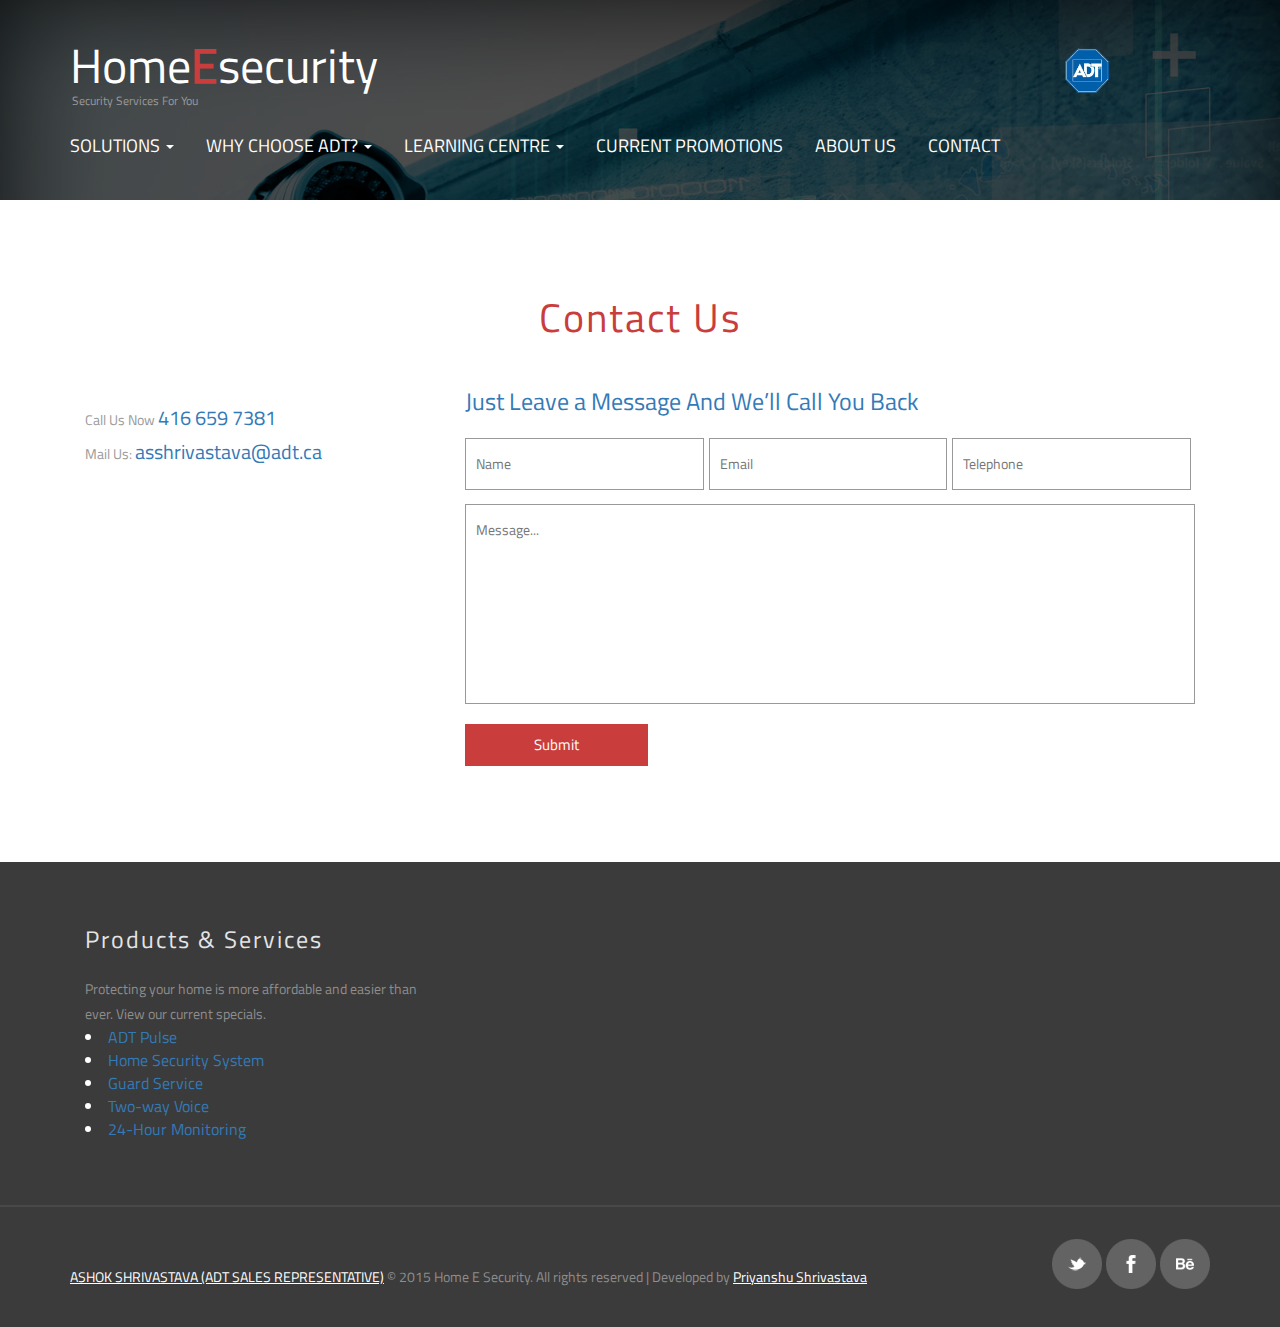
<file: contact.html>
<!DOCTYPE html>
<html>
<head>
<title>Contact Us, ADT Contact Information | ADT Security Services</title>
<!-- for-mobile-apps -->
<meta name="viewport" content="width=device-width, initial-scale=1">
<meta http-equiv="Content-Type" content="text/html; charset=utf-8" />
<meta name="keywords" content="Contact ADT Customer Service for home security or business security information by phone or email. At ADT  we welcome your questions, comments and feedback." />
<link href="images/home-img-4.png" rel="shortcut icon" />
<script type="application/x-javascript"> addEventListener("load", function() { setTimeout(hideURLbar, 0); }, false);
		function hideURLbar(){ window.scrollTo(0,1); } </script>
<!-- //for-mobile-apps -->
<link href="css/bootstrap.css" rel="stylesheet" type="text/css" media="all" />
<link href="css/style1.css" rel="stylesheet" type="text/css" media="all" />
<!-- js -->
<script src="js/jquery-1.11.1.min.js"></script>
<!-- //js -->
<link href='//fonts.googleapis.com/css?family=Open+Sans:400,300,300italic,400italic,600,600italic,700,700italic,800,800italic' rel='stylesheet' type='text/css'>
<link href='//fonts.googleapis.com/css?family=Oswald:700,400,300' rel='stylesheet' type='text/css'>
</head>
	<style>
.banner-nav ul li{
	list-style-type:none;
	margin:0 0 1.5em;
	text-align:center;
	float:left;
	padding:1em;
}
ul.dropdown-menu li {
    margin: 0 0 .5em;
	}


</style>
<body>
<!-- banner -->
	<div class="banner" style="min-height:200px;">
     <div style="background:rgba(0,0,0,0.7); min-height:200px;">
		<div class="container">
         <div class="logo" style="float:right;">
				<a href="index.html"><img src="images/18790_1012664145439883_2320062862912007659_n.png" style="max-height:50px;" /></a>
			</div>
			<div class="logo">
				<a href="index.html">Home<label>E</label>security <span>Security Services For You</span></a>
			</div>
			
			<div class="banner-nav">
				
				<ul class="nav1" style="padding-top:1em;">
					<li style="padding-left:0;"><a href="#" data-hover="Services" class="dropdown-toggle" data-toggle="dropdown" role="button" aria-haspopup="true" aria-expanded="false">SOLUTIONS
						<span class="caret"></span></a>
						<ul class="dropdown-menu">
                        <li><a href="solutions/index.php">SOLUTIONS</a></li>
							<li><a href="solutions/adt-pulse.php">ADT Pulse</a></li>
							<li><a href="solutions/monitoring.php">Home Security System</a></li>
							<li><a href="solutions/video-surveillance.php">Video Surveillance</a></li>
							<li><a href="solutions/security-guard.php">Guard Services</a></li>
                            <li><a href="solutions/two-way-voice.php">Two-way Voice</a></li>
							<li><a href="solutions/garage-door-controller.php">Garage Door Controller</a></li>
						</ul>
					</li>
					<li><a href="#" data-hover="Services" class="dropdown-toggle" data-toggle="dropdown" role="button" aria-haspopup="true" aria-expanded="false">WHY CHOOSE ADT?
						<span class="caret"></span></a>
						<ul class="dropdown-menu">
                        <li><a href="why-adt/index.php">WHY CHOOSE ADT?</a></li>
							<li><a href="solutions/24hr-monitoring.php">24 Hour Monitoring</a></li>
							<li><a href="why-adt/home-security-reviews.php">ADT Customer Stories</a></li>
							<li><a href="why-adt/adt-guarantees.php">ADT's Gurantees</a></li>
							<li><a href="why-adt/adt-is-always-there.php">Always There Promise</a></li>
                            
						</ul>
					</li>
					<li><a href="#" data-hover="Services" class="dropdown-toggle" data-toggle="dropdown" role="button" aria-haspopup="true" aria-expanded="false">LEARNING CENTRE
						<span class="caret"></span></a>
						<ul class="dropdown-menu">
                        <li><a href="learning-centre/">LEARNING CENTRE</a></li>
							<li><a href="contact.html">Schedule an Evaluation</a></li>
							<li><a href="learning-centre/safety-tips.php">Safety Tips</a></li>
							<li><a href="learning-centre/security-topics.php">Security Topics</a></li>
							<li><a href="learning-centre/safety-terms-glossary.php">Home Security Glossary</a></li>
						</ul>
					</li>
					<li><a href="current-promotion.php">CURRENT PROMOTIONS</a></li>
					<li><a href="about-us.php">ABOUT US</a></li>
                    <li><a href="contact.html">CONTACT</a></li>
				</ul>
					</div>
			</div>
		</div>
	</div>
    
<!-- //banner -->
<!-- contact -->
<script>
		function submitMsg(){
			 var name = document.getElementById('name').value;
			var email = document.getElementById('email').value;
			var tele = document.getElementById('tele').value;
			var msg = document.getElementById('msg').value;
			if(name == "" || email == "" || msg == "" || tele == ""){
			 alert("Missing Something!");
			}else{
				$.post("postmsg.php", {name: name, email: email, tele: tele, msg: msg}, function(data){
					
				$('#name, #email, #msg, #tele').val("");
				$('#status').val("Message Sent Successfully...");
			});
			}
		}
		</script>	
	<div class="contact">
		<div class="container">
			<h2> Contact Us</h2>
			<div class="contact-grid">
				<div class="col-md-4 contact-left">
					
					<ul>
						<li>Call Us Now <A href="#" style="color:#337ab7; font-size:20px;">416 659 7381</A></li>
						<li>Mail Us: <a href="mailto:asshrivastava@adt.ca" style="color:#337ab7; font-size:20px;">asshrivastava@adt.ca</a></li>
					</ul>
				</div>
				<div class="col-md-8 contact-left">
                    <h3 style="color:#337ab7;"> Just Leave a Message And We’ll Call You Back</h3>
					
						<input type="text" id="name" placeholder="Name"  required>
						<input type="email"  id="email"  placeholder="Email"  required>
						<input type="text" id="tele" placeholder="Telephone"  required>
						<textarea type="text" id="msg" placeholder="Message..."   required></textarea>
                        <p id="status" style="color:#F00;"></p>
						<input type="submit" onClick="submitMsg()" value="Submit" >
					
				</div>
				<div class="clearfix"> </div>
			</div>
		</div>
	</div>
	<div class="contact-bottom">
		<!--<iframe src="https://www.google.com/maps/embed?pb=!1m18!1m12!1m3!1d2887.252949598097!2d-79.63206208420662!3d43.64290536111394!2m3!1f0!2f0!3f0!3m2!1i1024!2i768!4f13.1!3m3!1m2!1s0x882b38c0058d5343%3A0x39bc664fc52be8b3!2sMatheson+Blvd+E%2C+Mississauga%2C+ON%2C+Canada!5e0!3m2!1sen!2sin!4v1450568634939" width="600" height="450" frameborder="0" style="border:0" allowfullscreen></iframe>-->
	</div>
<!-- //contact -->
<!-- footer -->
	<!-- footer -->
<div class="footer">
		<div class="container">	
			<div class="footer-grids">
				<div class="col-md-4 footer-grid">
					<h3>Products & Services</h3>
					 <p>Protecting your home is more affordable and easier than ever. View our current specials.</p>
				<ul class="menu">
					<li><a href="solutions/adt-pulse.php">ADT Pulse</a></li>
					<li><a href="#">Home Security System</a></li>
					<li><a href="solutions/security-guard.php">Guard Service</a></li>
					<li><a href="solutions/two-way-voice.php">Two-way Voice</a></li>
					<li><a href="solutions/24hr-monitoring.php">24-Hour Monitoring</a></li>
				</ul>
					
				</div>
				
                <style>
				.menu li{
					color:#FFF;
					list-style:inside;
				}
				</style>
				<div class="col-md-4 footer-grid">
					
					<div class="footer-grds">
						
				
						<div class="clearfix"> </div>
					</div>
					<div class="footer-grds">
						
						<div class="clearfix"> </div>
					</div>
				</div>
				<div class="clearfix"> </div>
			</div>
		</div>
	</div>
	<div class="footer-copy">
		<div class="container">	
			<div class="footer-left">
            	
				<p><a href="#">ASHOK SHRIVASTAVA (ADT SALES REPRESENTATIVE)</a> © 2015 Home E Security. All rights reserved | Developed by <a href="http://startx.in">Priyanshu Shrivastava</a></p>
			</div>
			<div class="footer-right">
				<ul>
					<li><a href="#" class="p"> </a></li>
					<li><a href="https://www.facebook.com/AshokAtADTCanada/" class="facebook"> </a></li>
					<li><a href="#" class="in"> </a></li>
				</ul>
			</div>
			<div class="clearfix"> </div>
		</div>
	</div>
<!-- //footer -->
<!-- //footer -->
<!-- for bootstrap working -->
		<script src="js/bootstrap.js"> </script>
<!-- //for bootstrap working -->
</body>
</html>
</file>
<file: css/style1.css>
@font-face{
   font-family:'TitilliumWeb-Regular';
   src: url(../fonts/TitilliumWeb-Regular.ttf)format('truetype');
}
@font-face{
   font-family:'TitilliumWeb-Bold';
   src:url(../fonts/TitilliumWeb-Bold.ttf)format('truetype');
}
html, body{
    font-size: 100%;
	background:	#fff;
	font-family: 'TitilliumWeb-Regular' sans-serif;
}

p{
	margin:0;
}
ul,label{
	margin:0;
	padding:0;
}
body a:hover{
	text-decoration:none;
}
/*-- banner --*/
.banner{
	background:url(../images/video-surveillance1.jpg) no-repeat 0px 0px;
	background-size:cover;
	-webkit-background-size:cover;
	-moz-background-size:cover;
	-o-background-size:cover;
	-ms-background-size:cover;
	min-height:800px;
}
.logo{
	margin:2em 0 0;
	width: 13%;
}
.logo a{
	font-size:3em;
	color:#fff;
	text-decoration:none;
	display: block;
}
.logo a label{
	color:#C93D3D;
	display: inline;
}
.logo a span{
	display:block;
	line-height:0;
	font-size:12px;
	color: #999;
    padding-left: 2px;
}
.banner-info{
	margin:3em auto 0;
	text-align:center;
	width:60%;
}
.banner-info h1{
	font-size:2em;
	color:#fff;
	margin:0;
	
	letter-spacing: 15px;
    text-transform: uppercase;
}
.banner-info p{
	color:#fff;
	font-size:14px;
	margin:1em 0 0;
	line-height:1.8em;
}
.small-logo{
	padding:2em 0 4em;
}
.small-logo a span{
	font-size:2em;
	color:#fff;
	left: 17.3em;
}
.small-logo p{
	font-size:14px;
	color:#fff;
	margin:1em 0 0;
	text-align:center;
}
.banner-nav ul li{
	list-style-type:none;
	margin:0 0 1.5em;
	text-align:center;
}
.banner-nav ul li a{
	font-size:18px;
	color:#fff;
	text-decoration:none;
	padding:.5em 0 0;
	transition:.5s all;
	-webkit-transition:.5s all;
	-moz-transition:.5s all;
	-o-transition:.5s all;
	-ms-transition:.5s all;
	
}
.banner-nav ul li a:hover,.banner-nav ul li.active a{
	color:#C93D3D;
	border-top:1px solid #C93D3D;
}
.btn-default:hover, .btn-default:focus, .btn-default.focus, .btn-default:active, .btn-default.active, .open > .dropdown-toggle.btn-default {
    color: #C93D3D;
    background:none;
    border:none;
	border-top:1px solid #C93D3D;
}
.btn-default{
	color: #fff;
    background:none;
    border:none;
	font-size:18px;
}
.dropdown-menu {
    position:absolute;
    top:18%;
    left: 15%;
    background: darkorange;
    border: none;
    box-shadow: none;
}
ul.dropdown-menu li {
    margin: 0 0 .5em;
}
.dropdown-menu > li > a:hover, .dropdown-menu > li > a:focus{
	background:none;
}
.dropdown-menu li a{
	width: 50%;
}
/*-- //banner --*/
/*-- banner-bottom --*/
.banner-bottom{
	background:url(../images/1.jpg) no-repeat 0px 0px;
	background-size:cover;
	-webkit-background-size:cover;
	-moz-background-size:cover;
	-o-background-size:cover;
	-ms-background-size:cover;
	min-height:445px;
}
.banner-bottom-left{
	padding-top: 3em;
    padding-bottom: 7em;
    background:  no-repeat 48px 225px;
    display: block;
}
.banner-bottom-left h2{
	font-size:1.5em;
	color:#C93D3D;
	margin:0;
	text-transform:capitalize;
	
}
.banner-bottom-left ul{
	padding:1em 0 2em 1.5em;
}
.banner-bottom-left ul li{
	color:#C93D3D;
	margin:0 0 1em;
}
.banner-bottom-left ul li a{
	font-size:14px;
	color:#999;
	text-decoration:none;
}
.banner-bottom-left ul li a:hover{
	color:#C93D3D;
}
.more a{
	font-size: 15px;
    color: #fff;
    padding: 15px 25px;
    background: #767676;
	text-decoration:none;
	transition:.5s all;
	-webkit-transition:.5s all;
	-moz-transition:.5s all;
	-o-transition:.5s all;
	margin-top:10px;
	-ms-transition:.5s all;
}
.more a:hover{
	background:#C93D3D;
}
.banner-bottom-right-info{
	margin: 6.5em 0em 2em 7em;
    padding: 1em;
    border: 2px solid #fff;
    width: 75%;
}
.banner-bottom-right-info p span{
	font-size: 3.5em;
    left: 3em;
    color: #fff;
}
.banner-bottom-right-info h3{
	color:#fff;
	font-size:2em;
	margin:1em 0 0;
	text-transform:capitalize;
	text-align:center;
	letter-spacing:2px;
	line-height: 1.3em;
}
/*-- //banner-bottom --*/
/*-- events --*/
.events,.testimonials,.contact,.typo,.gallery,.services,.featured-services,.blog-page,.single{
	padding:6em 0;
}
.events h3,.testimonials h3,.contact h2,h3.title,.gallery h3,.services h3,.featured-services h3{
	text-align:center;
	font-size:2.5em;
	letter-spacing:2px;
	color:#C93D3D;
	margin:0;
}
.events-grid span{
	font-size:3em;
	color:#999;
}
.events-grid-right p{
	font-size:14px;
	line-height:1.8em;
	color:#999;
	margin:0 0 2em;
}
.events-grids{
	margin:4em 0 6em;
}
.activities-right h4{
	text-transform:capitalize;
	color:#C93D3D;
	letter-spacing:2px;
	margin:0;
	font-size:1.3em;
}
.activities-right p{
	color:#999;
	font-size:14px;
	line-height:1.8em;
	margin:.5em 0 0;
}
/*-- //events --*/
/*-- events-bottom --*/
.events-bottom{
	background:url(../images/2.jpg) no-repeat 0px 0px;
	background-size:cover;
	-webkit-background-size:cover;
	-moz-background-size:cover;
	-o-background-size:cover;
	-ms-background-size:cover;
	min-height:445px;
}
.events-btm {
    margin: 6.5em 0em 2em 0em !important;
}
/*-- //events-bottom --*/
/*-- testimonials --*/
.testimonials{
	padding:5em 0 8em;
}
.testimonials-grid-left1{
	float:left;
	width:30%;
}
.testimonials-grid-right1{
	float:right;
	width:68%;
}
.testimonials-grid-right1 p{
	position: relative;
    font-size: 14px;
    color: #999;
    margin: 1.5em 0 0;
    line-height: 1.8em;
    padding-left: 3em;
}
.testimonials-grid-right1 p:before{
	background: url(../images/1.png) no-repeat 0px 0px;
    display: block;
    width: 32px;
    height: 32px;
    content: '';
    position: absolute;
    left: 8px;
	top: -30px;
}
.testimonials-grid{
	margin:2em 0 0;
}
.testimonials-grid-right1 p span{
	font-size:2em;
	color:#D4D4D4;
}
/*-- //testimonials --*/
/*-- footer --*/
.footer{
	padding:4em 0;
	background:#3B3B3B;
}
.footer-grid h3{
	font-size:1.5em;
	color:#E5E4E4;
	margin:0 0 1em;
	letter-spacing:2px;
}
.footer-grid p{
	color:#8F8D8D;
	font-size:14px;
	line-height:1.8em;
	margin:0;
}
.exam{
	display: block;
    color: #fff;
    font-size: 14px;
    text-decoration: none;
    margin: 2em 0 0;
}
.exam:hover{
	color:#8F8D8D;
}
.footer-grd{
	float:left;
	width:25%;
	border:2px solid #fff;
}
.dealer-grid-left{
	float:left;
	width:30%;
}
.dealer-grid-right{
	float:right;
	width:65%;
}
.dealer-grid-right h4{
	font-size:1em;
	color:#fff;
	text-transform:capitalize;
	margin:0 0 .5em;
}
.dealer-grid-right h4 a{
	color:#fff;
	text-decoration:none;
}
.dealer-grid-right h4 a:hover{
	color:#d54f30;
	text-decoration:none;
}
.dealer-grid-right p{
	color:#8F8D8D;
	font-size:14px;
	line-height:1.8em;
	margin:0;
}
.dealer-grids:nth-child(2) {
  margin: 0 0 1.5em;
}
.footer-copy{
	border-top:2px solid #484848;
	padding:2em 0;
	background:#3B3B3B;
}
.footer-left{
	float:left;
}
.footer-left p{
	text-align:center;
	color:#8F8D8D;
	font-size:14px;
	margin:2em 0 0;
}
.footer-left p a{
	color:#fff;
	text-decoration:underline;
}
.footer-right{
	float:right;
}
.footer-right ul li{
	display:inline-block;
}
.footer-right ul li a.facebook{
	background: url(../images/img-sp.png) no-repeat -65px -2px;
    display: block;
    height: 50px;
    width: 50px;
}
.footer-right ul li a.facebook:hover{
	background: url(../images/img-sp.png) no-repeat -3px -2px;
    display: block;
}
.footer-right ul li a.p{
	background: url(../images/img-sp.png) no-repeat -65px -56px;
    display: block;
    height: 50px;
    width: 50px;
}
.footer-right ul li a.p:hover{
	background: url(../images/img-sp.png) no-repeat -3px -56px;
    display: block;
}
.footer-right ul li a.in{
	background:url(../images/img-sp.png) no-repeat -67px -112px;
    display: block;
    height: 50px;
    width: 50px;
}
.footer-right ul li a.in:hover{
	background:url(../images/img-sp.png) no-repeat -3px -112px;
    display: block;
}
/*-- //footer --*/
/*-- contact --*/
.contact-bottom iframe{
	width:100%;
	min-height:500px;
	margin:0 0 -5px;
}
.contact-left h3{
	font-size: 1.5em;
	color: #999;
	margin:0 0 1em;
}
.contact-left p{
	color: #999;
	font-size: 14px;
	line-height: 1.8em;
	margin:0;
	width:75%;
}
.contact-left p span{
	display:block;
	font-weight:700;
}
.contact-left ul{
	padding:1em 0 0;
	margin:0;
}
.contact-left ul li{
	list-style-type:none;
	margin:0 0 5px;
	font-size:14px;
	color:#999;
}
.contact-left ul li a{
	font-size:14px;
	color:#999;
	text-decoration:none;
}
.contact-left ul li a:hover{
	color:rgb(217, 74, 73);
}
.contact-left input[type="text"],.contact-left input[type="email"],.contact-left textarea{
	background:none;
	border: 1px solid #999;
	color: #424341;
	padding: 15px 10px;
	font-size: 14px;
	outline: none;
}
.contact-left input[type="text"],.contact-left input[type="email"]{
	width: 32.7%;
	float: left;
}
.contact-left input[type="email"]{
	margin:0 5px;
}
.contact-left textarea{
	min-height: 200px;
	resize: none;
	width: 100%;
	margin: 1em 0 ;
}
.contact-left input[type="submit"] {
    outline: none;
    color: #fff;
    font-size: 15px;
    padding: 10px 0;
    width: 25%;
    background: #C93D3D;
	border: none;
	transition: .5s all;
	-webkit-transition: .5s all;
	-moz-transition: .5s all;
	-o-transition: .5s all;
	-ms-transition: .5s all;
}
.contact-left input[type="submit"]:hover{
	background:#7B7B7B;
}
.contact-grid{
	margin:3em 0 0;
}
/*-- //contact --*/
/*--Typography--*/
.show-grid [class^=col-] {
    background: #fff;
  text-align: center;
  margin-bottom: 10px;
  line-height: 2em;
  border: 10px solid #f0f0f0;
}
.show-grid [class*="col-"]:hover {
  background: #e0e0e0;
}
.grid_3{
	margin-bottom:2em;
}
.xs h3, h3.m_1{
	color:#000;
	font-size:1.7em;
	font-weight:300;
	margin-bottom: 1em;
}
.grid_3 p{
  color: #999;
  font-size: 0.85em;
  margin-bottom: 1em;
  font-weight: 300;
}
.grid_4{
	background:none;
	margin-top:50px;
}
.label {
  font-weight: 300 !important;
  border-radius:4px;
}  
.grid_5{
	background:none;
	padding:2em 0;
}
.grid_5 h3, .grid_5 h2, .grid_5 h1, .grid_5 h4, .grid_5 h5, h3.hdg, h3.bars {
	margin-bottom: 1em;
    color:#C7C7C7;
}
.table > thead > tr > th, .table > tbody > tr > th, .table > tfoot > tr > th, .table > thead > tr > td, .table > tbody > tr > td, .table > tfoot > tr > td {
  border-top: none !important;
}
.tab-content > .active {
  display: block;
  visibility: visible;
}
.pagination > .active > a, .pagination > .active > span, .pagination > .active > a:hover, .pagination > .active > span:hover, .pagination > .active > a:focus, .pagination > .active > span:focus {
  z-index: 0;
}
.badge-primary {
  background-color: #03a9f4;
}
.badge-success {
  background-color: #8bc34a;
}
.badge-warning {
  background-color: #ffc107;
}
.badge-danger {
  background-color: #e51c23;
}
.grid_3 p{
  line-height: 2em;
  color: #888;
  font-size: 0.9em;
  margin-bottom: 1em;
  font-weight: 300;
}
.bs-docs-example {
  margin: 1em 0;
}
section#tables  p {
 margin-top: 1em;
}
.tab-container .tab-content {
  border-radius: 0 2px 2px 2px;
  border: 1px solid #e0e0e0;
  padding: 16px;
  background-color: #ffffff;
}
.table td, .table>tbody>tr>td, .table>tbody>tr>th, .table>tfoot>tr>td, .table>tfoot>tr>th, .table>thead>tr>td, .table>thead>tr>th {
  padding: 15px!important;
}
.table > thead > tr > th, .table > tbody > tr > th, .table > tfoot > tr > th, .table > thead > tr > td, .table > tbody > tr > td, .table > tfoot > tr > td {
  font-size: 0.9em;
  color: #999;
  border-top: none !important;
}
.tab-content > .active {
  display: block;
  visibility: visible;
}
.label {
  font-weight: 300 !important;
}
.label {
  padding: 4px 6px;
  border: none;
  text-shadow: none;
}
.nav-tabs {
  margin-bottom: 1em;
}
.alert {
  font-size: 0.85em;
}
h1.t-button,h2.t-button,h3.t-button,h4.t-button,h5.t-button {
line-height:1.8em;
  margin-top:0.5em;
  margin-bottom: 0.5em;
}
li.list-group-item1 {
  line-height: 2.5em;
}
.input-group {
  margin-bottom: 20px;
  }
.in-gp-tl{
padding:0;
}
.in-gp-tb{
padding-right:0;
}
.list-group {
  margin-bottom: 48px;
}
 ol {
  margin-bottom: 44px;
}
h2.typoh2{
    margin: 0 0 10px;
}
@media (max-width:768px){
	.grid_5 {
		padding: 0 0 1em;
	}
	.grid_3 {
		margin-bottom: 0em;
	}
}
@media (max-width:640px){
	h1, .h1, h2, .h2, h3, .h3 {
		margin-top: 0px;
		margin-bottom: 0px;
	}
	.grid_5 h3, .grid_5 h2, .grid_5 h1, .grid_5 h4, .grid_5 h5, h3.hdg, h3.bars {
		margin-bottom: .5em;
	}
	.progress {
		height: 10px;
		margin-bottom: 10px;
	}
	ol.breadcrumb li,.grid_3 p,ul.list-group li,li.list-group-item1 {
		font-size: 14px;
	}
	.breadcrumb {
		margin-bottom: 10px;
	}
	.well {
		font-size: 14px;
		margin-bottom: 10px;
	}
	h2.typoh2 {
		font-size: 1.5em;
	}
	.label {
		font-size: 58%;
	}
}
@media (max-width:480px){
	.table h1 {
		font-size: 26px;
	}
	.table h2 {
		font-size: 23px;
	}
	.table h3 {
		font-size: 20px;
	}
	.label {
		font-size: 53%;
	}
	.alert,p {
		font-size: 14px;
	}
	.pagination {
		margin: 20px 0 0px;
	}
}
@media (max-width: 320px){
	.grid_4 {
		margin-top: 18px;
	}
	h3.title {
		font-size: 1.6em;
	}
	.alert, p,ol.breadcrumb li, .grid_3 p,.well, ul.list-group li, li.list-group-item1,a.list-group-item {
		font-size: 13px;
	}
	.alert {
		padding: 10px;
		margin-bottom: 10px;
	}
	ul.pagination li a {
		font-size: 14px;
		padding: 5px 11px;
	}
	.list-group {
		margin-bottom: 10px;
	}
	.well {
		padding: 10px;
	}
	.nav > li > a {
		font-size: 14px;
	}
	table.table.table-striped,.table-bordered,.bs-docs-example {
		display: none;
	}
}
/*--//Typography --*/
/*--gallery--*/
/******** SAP ************/
.sap_tabs{
	clear:both;
	padding: 0em 0 2em;
}
.tab_box{
	background:#fd926d;
	padding: 2em;
}
.top1{
	margin-top: 2%;
}
.resp-tabs-list {
    list-style: none;
    padding: 2em 0 3em;
    margin: 0 auto;
    text-align: center;
}
.resp-tab-item{
	color:#C93D3D;
	font-size: 0.9em;
	cursor: pointer;
	padding: 6px 25px ;
	display: inline-block;
	margin: 0;
	text-align: center;
	list-style: none;
	outline: none;
	-webkit-transition: all 0.3s ease-out;
	-moz-transition: all 0.3s ease-out;
	-ms-transition: all 0.3s ease-out;
	-o-transition: all 0.3s ease-out;
	transition: all 0.3s ease-out;
	text-transform: uppercase;
	border: 2px solid #C93D3D;
	margin: 0 0.5em 0;
}
.resp-tab-active{
	background:#C93D3D;
	text-shadow: none;
	color: #fff;
}
.resp-tabs-container {
	padding: 0px;
	background-color: #fff;
	clear: left;
	
}
h2.resp-accordion {
	cursor: pointer;
	padding: 5px;
	display: none;
}
.resp-tab-content {
	display: none;
}
.resp-content-active, .resp-accordion-active {
   display: block;
}

.tab_img{
	padding:1em 0em;
	display: inline-block;
}
.img-top {	
	  position: relative;
}
.link-top{
	position: absolute;
	top: 0%;
	text-align: center;
	width: 90%;
	background:rgba(0, 0, 0, 0.38);
	height: 100%;
	transition:.5s all;
	-webkit-transition:.5s all;
	-moz-transition:.5s all;
	-o-transition:.5s all;
	-ms-transition:.5s all;
}
.img-top:hover .link-top{
	display: none;
}
/*--//gallery--*/
/*-- services --*/
.services-grids:nth-child(2) {
  margin: 3em 0 2em;
}
.srvs-image {
  float: left;
  width: 26%;
  background-color:rgb(163, 163, 163);
}
.srvs-image span.glyphicon{
    color: #FFF;
    padding: 0.8em;
    font-size: 2em;
	transition: 0.5s all ease;
	-webkit-transition: 0.5s all ease;
	-moz-transition: 0.5s all ease;
	-o-transition: 0.5s all ease;
	-ms-transition: 0.5s all ease;
}
.img-title {
  float: right;
  width: 65%;
}
.img-title h4 {
    margin: 2em 0 0;
    color: #999;
    font-size: 1.2em;
    letter-spacing: 1px;
    line-height: 1.4em;
    text-transform: capitalize;
}
.services-grids p {
	margin: 1.5em 0 0;
	line-height: 1.8em;
	font-size:14px;
	color: #999;
}
.services-grids-info:hover .srvs-image{
    background-color:#C93D3D;
}
.services-grids-info:hover span.glyphicon {
    transform: rotatey(360deg);
}
.featured-services h3{
	margin:0 0 1.5em;
}
.featured-services-grid p{
	margin: 1em 0;
	font-size: 14px;
	color: #9B9B9B;
	line-height: 1.8em;
}
.featured-services-grid ul{
	padding:0 0 0 1em;
	margin:0;
}
.featured-services-grid li{
	color:#C93D3D;
	margin: 15px 0;
	text-transform: capitalize;
}
.featured-services-grid li a{
	color: #999;
	font-size: 14px;
	text-decoration: none;
	transition:.5s all;
	-webkit-transition:.5s all;
	-moz-transition:.5s all;
	-o-transition:.5s all;
	-ms-transition:.5s all;
}
.featured-services-grid li a:hover{
	color:#C93D3D;
	text-decoration: none;
}
.services {
    padding: 6em 0 0 !important;
}
/*-- //services --*/
/*-- blog --*/
.blog-page-grids {
  margin-bottom: 3em;
}
.blog-page-grids-bot {
  float: left;
  width: 40%;
}
.blog-page-grid p span {
    color: #C93D3D;
}
.blog-page-grids-bot1 {
  float: right;
  width: 55%;
}
.blog-page-grid {
  float: left;
}
.blog-page-grid h3 {
  margin: 0;
  color: #1D1E1F;
  font-size:1.5em;
  letter-spacing:2px;
}
.blog-page-grid h3 a{
	color:#AAAAAA;
	text-decoration:none;
}
.blog-page-grid h3 a:hover{
	color:#C93D3D;
	text-decoration:none;
}
.blog-page-grid p {
  color: #333;
  font-size: 14px;
  margin: 0;
}
.blog-page-grid1 {
  float: right;
}
.blog-page-grid1 p {
  font-size: 1em;
  margin: 1.5em 0 0;
  color: #333;
}
.blog-page-grids-bot1 p {
  color: #333;
  font-size: 14px;
  margin: 0;
  line-height: 1.8em;
}
.blog-pag:nth-child(2) {
  margin: 4em 0;
}
.blog-page-grids-bot1 h4{
	font-size: 1.5em;
    color: #C93D3D;
    letter-spacing: 2px;
	margin:0 0 1em;
	text-transform:capitalize;
	
}
.blog-page-grid1 p a {
  color:#C93D3D;
}
.blg-pg {
  margin: 4em 0 0;
}
.blog-page-grids-bot1 ul{
	padding:0.2em 0 1em;
	padding-bottom:2em;
	padding-top:0;
}
.blog-page-grids-bot1 ul li{
	display:list-item;
	list-style:none;
	margin-right: 2em;
	padding-top:0.5em;
}
.blog-page-grids-bot1 ul li a{
	color: #666;
    font-size: 16px;
    text-decoration: none;
    padding-left: 1em;
	padding-top:1em;
	
}
.blog-page-grids-bot1 ul li a span{
	right:1em;
}
.blog-page-grids-bot1 ul li a:hover{
	color:#C93D3D;
}
/*-- //blog --*/
/*-- single --*/
.single-left{
	float:left;
	width:45%;
	}
.single h3{
	color: #C93D3D;
    font-size: 1.5em;
	margin: 0;
	text-transform: capitalize;
	
	letter-spacing:2px;
	}
.single-left p{
	color: #565656;
	font-size: 14px;
	font-style: italic;
	margin: 0 0 2em;
}
.single-left p span{
	font-size:18px;
	color: #C93D3D;
	}
.single-left img{
	width:100%;
	}
.single-right{
	float:right;
	width:50%;
	margin-top: 2.5em;
	}
.single-right h4{
	color:#8F8F8F;
	margin: 0 0 1em;
	font-size: 1.5em;
	letter-spacing:2px;
	}
.single-right p {
  color: #666;
  font-size: 14px;
  line-height: 1.8em;
  margin: 0;
}
.single-right p span{
	margin:1em 0 0;
	display:block;
	}
.single p.tortor{
	color: #999;
	font-size: 14px;
	line-height: 1.8em;
	margin: 1em 0 0;
}
.single-right p label{
	color:#adadad;
	margin:0;
	}
.tags-cate{
	padding:3em 0;
	border-top:1px dotted #adadad;
	border-bottom:1px dotted #adadad;
	margin:3em 0;
	}
.cat-grid{
	float:left;
	width:30%;
	text-align: center;
	}
.cat-grid:nth-child(2){
	margin:0 3em;
	}
.cat-grid h3{
	color:#8F8F8F;
	font-size: 1.5em;
	margin: 0;
	}
.cat-grid h3 span{
	font-size:25px;
	}
.cat-grid ul{
	padding:2em 0 0;
	margin:0;
	}
.cat-grid ul li{
	list-style-type:none;
	margin-top:1em;
	}
.cat-grid ul li a{
	color:#999;
	font-size:14px;
	border:1px dotted #adadad;
	padding:.5em  1em;
	}
.cat-grid ul li a:hover{
	text-decoration:none;
	color: #fff;
	background-color:#C93D3D;
	}
.top-social-icons {
	margin-top: 3em;
	}
.three-com h3{
	color:#C93D3D;
	font-size: 1.3em;
	margin:0;
	font-style: normal;
	padding:2em 0;
	}
.three-com h3 span{
	color:#AFAFAF;
	font-size:15px;
	}
.three-com h3 label{
	color:#9B9B9B;
	}
.tom-grid{
	padding:2em 0;
	border-bottom:1px solid #dddddd;
	width: 100%;
	}
.tom{
	float:left;
	border: 1px dotted;
	padding: .5em;
	}
.humour {
	padding-left: 8em;
	width: 100%;
	}
.tom-right{
	float:left;
	margin-left:2em;
	width:80%;
	}
.tom-right h4{
	color:#C93D3D;
	font-size:18px;
	font-style: normal;
	margin:0;
	}
.tom-right p label{
	color:#AFAFAF;
	font-size:15px;
	margin:0;
	font-style: normal;
	}
.tom-right p.lorem{
	color:#838383;
	font-size:14px;
	margin:0;
	line-height:30px;
	font-style: normal;
	}
.Hardy{
	float:left;
	}
.reply{
	float:left;
	margin-left:20em;
	margin-top: .5em;
	}
.reply a{
	padding: 10px 22px;
	background:url(../images/update.png) no-repeat 12px 10px #C93D3D;
	padding-left: 3.3em;
	display:block;
	color: #fff;
	font-size: 13px;
	font-weight: 600;
	font-style: normal;
	transition:.5s all;
	-webkit-transition:.5s all;
	-moz-transition:.5s all;
	-o-transition:.5s all;
	-ms-transition:.5s all;
	}
.reply a:hover{
	background:url(../images/update.png) no-repeat 12px 10px #999;
	display:block;
	text-decoration:none;
	}
.tom-grid:nth-child(4){
	border-bottom:none;
	}
.three-com{
	margin:3em 0;
	}
.leave-comment {
	  margin: 3em 0 0;
	}
.leave-comment p{
	color:#AFAFAF;
	font-size: 14px;
	margin: .5em 0 2em;
	}
.leave-comment input[type="text"],.leave-comment textarea{
	outline: none;
	border: 1px solid #D4D3D3;
	font-size: 15px;
	background: none;
	padding: 15px 10px;
	width: 60%;
	font-size:14px;
	}
.leave-comment input[type="text"]:nth-child(2){
	margin:1em 0;
	}
.leave-comment textarea{
	resize:none;
	min-height:200px;
	margin:1em 0;
	}
.leave-comment input[type="submit"] {
  outline: none;
  font-size: 16px;
  font-style: normal;
  background:#9B9B9B;
  padding: 15px 0;
  width: 25%;
  color: #fff;
  display: block;
  border: none;
  transition: .5s all;
  -webkit-transition: .5s all;
  -moz-transition: .5s all;
  -o-transition: .5s all;
  -ms-transition: .5s all;
}
.leave-comment input[type="submit"]:hover{
	background:#C93D3D;
}
/*--------social simptip--------*/
.top-social-icons a:hover{
	background:none;
	color:#838383;
	text-decoration:none;
	}
.top-social-icons a{
  position: relative;
  display: inline-block;
	margin-right: 10px;
  margin-bottom: 10px;
  background: none;
  border: 1px solid #999;
  padding: 5px 11px;
  color: #999;
  font-size: 14px;
}
.top-social-icons a:hover{
	background:#C93D3D;
	color:#fff;
	border: 1px solid #fff;
}
/*-- single --*/
/*-----start-responsive-design------*/
@media (max-width:1280px){
	.banner {
		min-height: 680px;
	}
	.dropdown-menu {
		top: 72%;
	}
	.contact-bottom iframe {
		min-height: 390px;
	}
}
@media (max-width:1024px){
	.logo {
		width: 17%;
	}
	.banner-info {
		width: 75%;
	}
	.small-logo a span {
		left: 14.3em;
	}
	.small-logo {
		padding: 2em 0 2em;
	}
	.banner {
		min-height: 640px;
		background: url(../images/video-surveillance1.jpg) no-repeat -145px 0px;
		background-size: cover;
		-webkit-background-size: cover;
		-moz-background-size: cover;
		-o-background-size: cover;
		-ms-background-size: cover;
	}
	.events, .testimonials, .contact, .typo, .gallery, .services, .featured-services, .blog-page, .single {
		padding: 4em 0;
	}
	.events h3, .testimonials h3, .contact h2, h3.title, .gallery h3, .services h3, .featured-services h3 {
		font-size: 2em;
	}
	.blog-page-grids-bot1 h4 {
		font-size: 1.2em;
	}
	.single-right h4 {
		margin: 0;
		font-size: 1.2em;
	}
	.single-right p span {
		margin: 0.7em 0 0;
	}
	.cat-grid {
		width: 31%;
	}
	.cat-grid:nth-child(2) {
		margin: 0 2em;
	}
	.tags-cate {
		padding: 2em 0;
		margin: 2em 0 0;
	}
	.three-com h3 {
		padding: 0;
	}
	.three-com h3 {
		font-size: 1em;
	}
	.leave-comment input[type="submit"] {
		font-size: 15px;
		padding: 10px 0;
		width: 20%;
	}
	.dropdown-menu {
		top: 66%;
	}
	.link-top {
		width: 88%;
	}
	.tab_img {
		padding: 0.5em 0em;
	}
	.srvs-image {
		width: 30%;
	}
	.banner-bottom-left h2 {
		font-size: 1.2em;
	}
	.banner-bottom {
		min-height: 370px;
	}
	.banner-bottom-right-info {
		margin: 5.5em 0em 2em 6em;
	}
	.banner-bottom-right-info p span {
		font-size: 3em;
		left: 3em;
	}
	.banner-bottom-right-info h3 {
		font-size: 1.5em;
		margin: 0.5em 0 0;
	}
	.banner-bottom-left {
		padding-bottom: 3.5em;
		background: url(../images/3.png) no-repeat 48px 160px;
	}
	.events-grids {
		margin: 3em 0 4em;
	}
	.events-grid-right {
		padding: 0 !important;
	}
	.events-grid span {
		font-size: 2.5em;
	}
	.more a {
		font-size: 13px;
		padding: 5px 25px 8px;
	}
	.activities-right h4 {
		letter-spacing: 1px;
		font-size: 1.2em;
	}
	.events-bottom {
		min-height: 363px;
	}
	.footer {
		padding: 3em 0;
	}
}
@media (max-width:768px){
	.logo {
		width: 21%;
	}
	.banner-info h1 {
		font-size: 1.8em;
		letter-spacing: 10px;
	}
	.banner-info {
		width: 100%;
	}
	.small-logo a span {
		left: 10.8em;
	}
	.banner-nav ul li a {
		font-size: 15px;
	}
	.banner {
		min-height: 610px;
		background: url(../images/video-surveillance1.jpg) no-repeat -258px 0px;
		background-size: cover;
		-webkit-background-size: cover;
		-moz-background-size: cover;
		-o-background-size: cover;
		-ms-background-size: cover;
	}
	.events, .testimonials, .contact, .typo, .gallery, .services, .featured-services, .blog-page, .single {
		padding: 3em 0;
	}
	.contact-left:nth-child(1) {
		margin: 0 0 2em;
	}
	.footer-grid {
		float: left;
		width: 33.33%;
	}
	.footer-grid h3 {
		font-size: 1.3em;
	}
	.footer {
		padding: 2em 0;
	}
	.contact-bottom iframe {
		min-height: 300px;
	}
	.blog-page-grid h3,.single h3 {
		font-size: 1.3em;
	}
	.blog-page-grids {
		margin-bottom: 2em;
	}
	.blog-page-grids-bot1 ul {
		padding: 1em 0 2em;
	}
	.blog-pag:nth-child(2) {
		margin: 3em 0;
	}
	.single-left {
		float: none;
		width: 100%;
	}
	.single-right {
		float: none;
		width: 100%;
		margin-top: 2em;
	}
	.cat-grid:nth-child(2) {
		margin: 0;
	}
	.cat-grid {
		width: 33.33%;
	}
	.three-com h3 {
		font-size: 1em !important;
	}
	.reply a {
		padding: 8px 22px;
		padding-left: 3em;
	}
	.humour {
		padding-left: 3em;
	}
	.leave-comment {
		margin: 0;
	}
	.three-com {
		margin: 3em 0 0em;
	}
	.leave-comment input[type="text"], .leave-comment textarea {
		width: 75%;
	}
	.leave-comment input[type="submit"] {
		font-size: 14px;
		padding: 8px 0;
		width: 25%;
	}
	.img-top {
		float: left;
		margin: 0 0 1.5em;
		width: 50%;
	}
	.tab_img {
		padding: 0;
	}
	.link-top {
		width: 91.8%;
	}
	.services {
		padding: 3em 0 0 !important;
	}
	.services-grids-info {
		float: left;
		width: 33.33%;
	}
	.srvs-image span.glyphicon {
		font-size: 1.5em;
	}
	.img-title h4 {
		margin: 1em 0 0;
		font-size: 1em;
	}
	.featured-services-grid {
		float: left;
		width: 33.33%;
	}
	.events h3, .testimonials h3, .contact h2, h3.title, .gallery h3, .services h3, .featured-services h3 {
		font-size: 1.8em;
		letter-spacing: 1px;
	}
	.banner-bottom-left {
		float: left;
	}
	.banner-bottom {
		min-height: 300px;
	}
	.banner-bottom-left ul {
		padding: 1em 0 1em 1.5em;
	}
	.banner-bottom-left {
		padding-bottom: 0;
	}
	.banner-bottom-right-info {
		margin: 3.5em 0em 2em 27em;
		width: 39%;
	}
	.banner-bottom-right-info p span {
		left: 2.5em;
	}
	.events-grid {
		width: 15%;
	}
	.events-grid-right {
		margin: 0 0 2em;
	}
	.events-grids {
		margin: 3em 0 2em;
	}
	.activities-grid {
		float: left;
		width: 50%;
	}
	.activities-left {
		margin: 0 0 1em;
	}
	.events-btm {
		margin:1.5em 0em 0em 0em !important;
	}
	.events-bottom {
		min-height: 550px;
	}
	.testimonials-grid-left {
		float: left;
		width: 50%;
	}
	.testimonials-grid-right1 p span {
		font-size: 1.5em;
	}
	.banner-bottom-left {
		padding-top:2em;
	}
	.dealer-grid-right h4 a {
		line-height: 1.4em;
	}
}
@media (max-width:667px){
	.banner-bottom-left {
		float: none;
	}
	.banner-bottom-right-info h3 {
		color: #797979;
	}
	.banner-bottom-right-info p span {
		color: #868585;
		left: 4.5em;
	}
	.banner-bottom-right-info {
		margin: 3em auto 0;
		width: 80%;
		border: 1px solid;
	}
	.small-logo a span {
		left: 9.2em;
	}
}
@media (max-width:640px){
	.logo {
		margin: 1em 0 0;
		width: 26%;
	}
	.banner-info h1 {
		font-size: 1.5em;
		letter-spacing: 7px;
	}
	.small-logo a span {
		left: 8.8em;
	}
	.small-logo {
		padding: 1em 0 2em;
	}
	.dropdown-menu {
		top: 63%;
		left: 58%;
	}
	.banner-bottom-left ul {
		padding: 1em 0;
	}
	.banner-bottom-left {
		background: url(../images/3.png) no-repeat 212px 57px;
	}
	.banner-bottom-right-info p span {
		left: 4em;
	}
	.events h3, .testimonials h3, .contact h2, h3.title, .gallery h3, .services h3, .featured-services h3 {
		font-size: 1.6em;
	}
	.events-grids {
		margin: 2em 0 1em;
	}
	.events-btm p span,.events-btm h3 {
		color: #fff;
	}
	.events-btm {
		border: 1px solid #fff;
	}
	.testimonials-grid-left {
		float: none;
		width: 100%;
	}
	.footer-grid {
		float: none;
		width: 100%;
	}
	.footer-grid:nth-child(2) {
		margin: 2em 0;
	}
	.exam {
		margin: 1em 0 0;
	}
	.footer-left p {
		margin: 0;
	}
	.footer-left {
		float: none;
		margin: 0 0 1em;
		text-align: center;
	}
	.footer-right {
		float: none;
		text-align: center;
	}
	.srvs-image {
		width: 38%;
		float: none;
		margin:0 auto;
	}
	.img-title {
		float: none;
		width: 100%;
		margin: 1em 0 0.5em;
	}
	.services-grids-info {
		text-align: center;
	}
	.services-grids p {
		margin: 0;
	}
	.link-top {
		width: 90.3%;
	}
	.sap_tabs {
		padding: 0;
	}
	.blog-page-grid h3, .single h3 {
		font-size: 1.2em;
	}
	.blog-page-grid1 p {
		margin: 0.5em 0 0;
	}
	.blog-page-grids-bot {
		float: none;
		width: 100%;
		margin: 0 0 1em;
	}
	.blog-page-grids-bot1 {
		float: none;
		width: 100%;
	}
	.cat-grid {
		width: 85%;
		float: none;
		margin: 0 auto;
	}
	.cat-grid:nth-child(2) {
		margin: 2em auto;
	}
	.cat-grid ul {
		padding: 0.5em 0 0;
	}
	.top-social-icons {
		margin-top: 1.5em;
	}
	.tags-cate {
		padding: 1em 0;
	}
	.three-com {
		margin: 2em 0 0em;
	}
	.tom {
		width: 15%;
	}
	.tom img{
		width:100%;
	}
	.tom-right {
		float: right;
		margin-left: 0;
	}
	.reply {
		margin-left: 12em;
		margin-top: 0;
	}
	.leave-comment input[type="text"], .leave-comment textarea {
		width: 85%;
	}
	.leave-comment input[type="submit"] {
		padding: 10px 0;
		width: 35%;
	}
}	
@media (max-width: 600px){
	.small-logo a span {
		left: 8.1em;
	}
}
@media (max-width: 480px){
	.logo a {
		font-size: 2.5em;
	}
	.logo {
		width: 28%;
	}
	.small-logo a span {
		left: 6.3em;
	}
	.banner {
		background: url(../images/video-surveillance1.jpg) no-repeat -405px 0px;
		background-size: cover;
		-webkit-background-size: cover;
		-moz-background-size: cover;
		-o-background-size: cover;
		-ms-background-size: cover;
	}
	.banner-bottom-right-info {
		margin: 2em auto 0;
		width: 90%;
	}
	.banner-bottom-right-info p span {
		left: 3.5em;
	}
	.events h3, .testimonials h3, .contact h2, h3.title, .gallery h3, .services h3, .featured-services h3 {
		font-size: 1.5em;
	}
	.events-grid span {
		font-size: 2em;
	}
	.activities-grid {
		float: none;
		width: 90%;
		margin: 0 auto 1em;
	}
	.events-bottom {
		min-height: 510px;
	}
	.testimonials-grid-right1 p:before {
		background: url(../images/1.png) no-repeat 0px 0px;
		background-size: 65%;
		top: -15px;
	}
	.testimonials-grid-right1 p {
		padding-left: 2em;
	}
	.testimonials-grid-left:nth-child(1) {
		margin: 0 0 1em;
	}
	.services-grids-info {
		float: none;
		width: 80%;
		margin: 0 auto 2em;
	}
	.services-grids:nth-child(2) {
		margin: 2em 0 0em;
	}
	.srvs-image span.glyphicon {
		font-size: 2em;
	}
	.featured-services {
		padding: 1em 0 1em !important;
	}
	.featured-services-grid {
		float: none;
		width: 90%;
		margin: 0 auto 2em;
	}
	.featured-services h3 {
		margin: 0 0 1em;
	}
	.resp-tab-item {
		font-size: 14px;
		padding: 6px 15px;
		margin: 0 0.2em 0;
	}
	.link-top {
		width: 86.3%;
	}
	.events, .testimonials, .contact, .typo, .gallery, .services, .featured-services, .blog-page, .single {
		padding: 2em 0;
	}
	.blog-page-grid,.blog-page-grid1 {
		float: none;
	}
	.reply {
		margin-left: 6em;
	}
	.humour {
		padding-left: 1em;
	}
	.leave-comment input[type="text"], .leave-comment textarea {
		width: 100%;
		padding: 10px;
		font-size: 13px;
	}
	.leave-comment input[type="submit"] {
		font-size: 13px;
	}
	.single-left p span {
		font-size: 15px;
	}
	.single h3,.blog-page-grid h3 {
		letter-spacing: 0px;
	}
	.contact-left input[type="text"], .contact-left input[type="email"] {
		width: 100%;
		float: none;
		padding: 10px;
		font-size: 13px;
	}
	.contact-left input[type="email"] {
		margin: 1em 0;
	}
	.contact-left input[type="submit"] {
		font-size: 13px;
		padding: 8px 0;
		width: 35%;
	}
	.contact-grid {
		margin: 2em 0 0;
	}
}
@media (max-width: 414px){
	.small-logo a span {
		left: 5.3em;
	}
}
@media (max-width:384px){
	.small-logo a span {
		left: 4.7em;
	}
}
@media (max-width:320px){
	.logo a {
		font-size: 2em;
	}
	.logo {
		width: 40%;
	}
	.banner-info h1 {
		font-size: 1em;
		letter-spacing: 2px;
	}
	.banner-info {
		margin: 2em auto 0;
	}
	.banner-info p {
		font-size: 13px;
		margin: 0.5em 0 0;
	}
	.small-logo a span {
		left: 5.1em;
		font-size: 1.5em;
	}
	.small-logo {
		padding:0.5em 0 1em;
	}
	.small-logo p {
		font-size: 13px;
		margin: 0.3em 0 0;
	}
	.banner-nav ul li a {
		font-size: 13px;
		padding: .2em 0 0;
	}
	.banner-nav ul li {
		margin: 0 0 0.5em;
	}
	.banner {
		min-height: 430px;
		background: url(../images/video-surveillance1.jpg) no-repeat -276px 0px;
		background-size: cover;
		-webkit-background-size: cover;
		-moz-background-size: cover;
		-o-background-size: cover;
		-ms-background-size: cover;
	}
	.dropdown-menu {
		min-width: 80px;
		top: 60%;
		left: 65%;
	}
	.banner-bottom-left {
		padding-top: 1.5em;
	}
	.banner-bottom-left {
		background: url(../images/3.png) no-repeat 119px 245px;
		background-size: 60%;
	}
	.banner-bottom-left h2 {
		font-size: 1em;
		line-height: 1.4em;
	}
	.banner-bottom-left {
		padding-left: 0 !important;
		padding-right: 0 !important;
	}
	.banner-bottom-left ul li a,.services-grids p,.activities-right p,.footer-left p,.testimonials-grid-right1 p,.dealer-grid-right p,.footer-grid p,.exam{
		font-size: 13px;
	}
	.footer-copy {
		padding: 1em 0;
	}
	.footer-grid:nth-child(2) {
		margin: 1.5em 0;
	}
	.dealer-grid-right h4 {
		font-size: .8em;
	}
	.testimonials-grid {
		margin: 1.5em 0 0;
	}
	.featured-services {
		padding: 0em 0 1em !important;
	}
	.footer-grid h3 {
		font-size: 1.1em;
		margin: 0 0 .5em;
	}
	.featured-services-grid {
		width: 100%;
	}
	.featured-services-grid p {
		margin: .5em 0;
		font-size: 13px;
	}
	.banner-bottom-left ul {
		padding: 1em 0 1em 1.5em;
	}
	.banner-bottom-left ul li {
		margin: 0 0 0.5em;
	}
	.banner-bottom-right-info h3 {
		font-size: 1em;
		letter-spacing: 1px;
		margin: 0.5em 0 0;
	}
	.banner-bottom-right-info {
		width: 100%;
		padding: .5em;
	}
	.banner-bottom-right,.contact-left,.footer-grid,.events-gridl,.activities-left,.activities-right,.testimonials-grid-left {
		padding: 0 !important;
	}
	.contact-left input[type="text"], .contact-left input[type="email"], .contact-left textarea {
		font-size: 13px;
	}
	.contact-left textarea {
		min-height: 140px;
	}
	.banner-bottom-right-info p span {
		left: 2.8em;
	}
	.events h3, .testimonials h3, .contact h2, h3.title, .gallery h3, .services h3, .featured-services h3 {
		font-size: 1.3em;
	}
	.events-grids {
		margin: 1em 0 0em;
	}
	.events-grid {
		width: 23%;
	}
	.events-grid-right p {
		font-size: 13px;
		margin: 0 0 1em;
	}
	.more a {
		padding: 3px 25px 5px;
	}
	.activities-grid {
		width: 100%;
	}
	.activities-right h4 {
		font-size: 1em;
	}
	.events {
		padding: 2em 0 1em;
	}
	.events-bottom {
		min-height: 520px;
	}
	.services {
		padding: 2em 0 0 !important;
	}
	.srvs-image span.glyphicon {
		font-size: 1.5em;
	}
	.services-grids:nth-child(2) {
		margin: 1.5em 0 0em;
	}
	.services-grids-info {
		width: 100%;
	}
	.featured-services-grid li {
		margin: 7px 0;
	}
	.featured-services-grid li a {
		font-size: 13px;
	}
	.featured-services-grid {
		margin: 0 auto 1em;
	}
	.resp-tab-item {
		font-size: 10px;
		padding: 4px 6px;
		margin: 0;
	}
	.resp-tabs-list {
		padding: 1em 0 2em;
	}
	.img-top {
		float: none;
		margin: 0 0 1em;
		width: 100%;
	}
	.link-top {
		width: 89.3%;
	}
	.blog-page-grid h3, .single h3 {
		font-size: 1em;
	}
	.blog-page-grids {
		margin-bottom: 1em;
	}
	.blog-page-grid1 p,.blog-page-grids-bot1 p,.single-right p,.cat-grid ul li a,.contact-left ul li a {
		font-size: 13px;
	}
	.cat-grid {
		width: 100%;
	}
	.top-social-icons a {
		margin-right: 0px;
		margin-bottom: 3px;
		font-size: 13px;
	}
	.three-com {
		margin: 1em 0 0em;
	}
	.three-com h3 {
		font-size: 0.9em !important;
	}
	.three-com h3 span {
		font-size: 12px;
	}
	.single-right p span {
		display: initial;
	}
	.single p.tortor {
		font-size: 13px;
		margin: 0;
	}
	.tags-cate {
		margin: 1em 0 0;
	}
	.cat-grid h3 span {
		font-size: 18px;
	}
	.blog-page-grids-bot1 h4 {
		font-size: 1em;
		margin: 0 0 .5em;
	}
	.blog-page-grids-bot1 ul li a {
		font-size: 13px;
		padding-left: 0.5em;
	}
	.blog-page-grids-bot1 ul li {
		margin-right: 1em;
	}
	.blog-page-grids-bot1 ul {
		padding: 1em 0 1em;
	}
	.blog-pag:nth-child(2) {
		margin: 2em 0;
	}
	.blg-pg {
		margin: 2em 0 0;
	}
	.single-right h4 {
		font-size: 1em;
		letter-spacing: 0px;
		line-height: 1.5em;
		margin: 0 0 .5em;
	}
	.single-right {
		margin-top: 1em;
	}
	.tom {
		padding: .3em;
		width: 22%;
	}
	.tom-grid {
		padding: 1em 0;
	}
	.tom-right h4 {
		font-size: 16px;
	}
	.tom-right p label {
		font-size: 13px;
	}
	.tom-right {
		width: 70%;
	}
	.reply {
		margin: 1em 0 .5em;
	}
	.tom-right p.lorem {
		font-size: 13px;
		line-height: 1.8em;
	}
	.leave-comment p {
		font-size: 13px;
		margin: .5em 0 1.5em;
	}
	.contact-left h3 {
		font-size: 1.2em;
		margin: 0 0 0.5em;
	}
	.contact-left p {
		font-size: 13px;
		width: 100%;
	}
	.footer-left p {
		line-height: 1.5em;
	}
	.blog-page-grid h3 a {
		line-height: 1.4em;
	}
	.blog-page-grid h3, .single h3 {
		line-height: 1.5em;
	}
}
</file>
